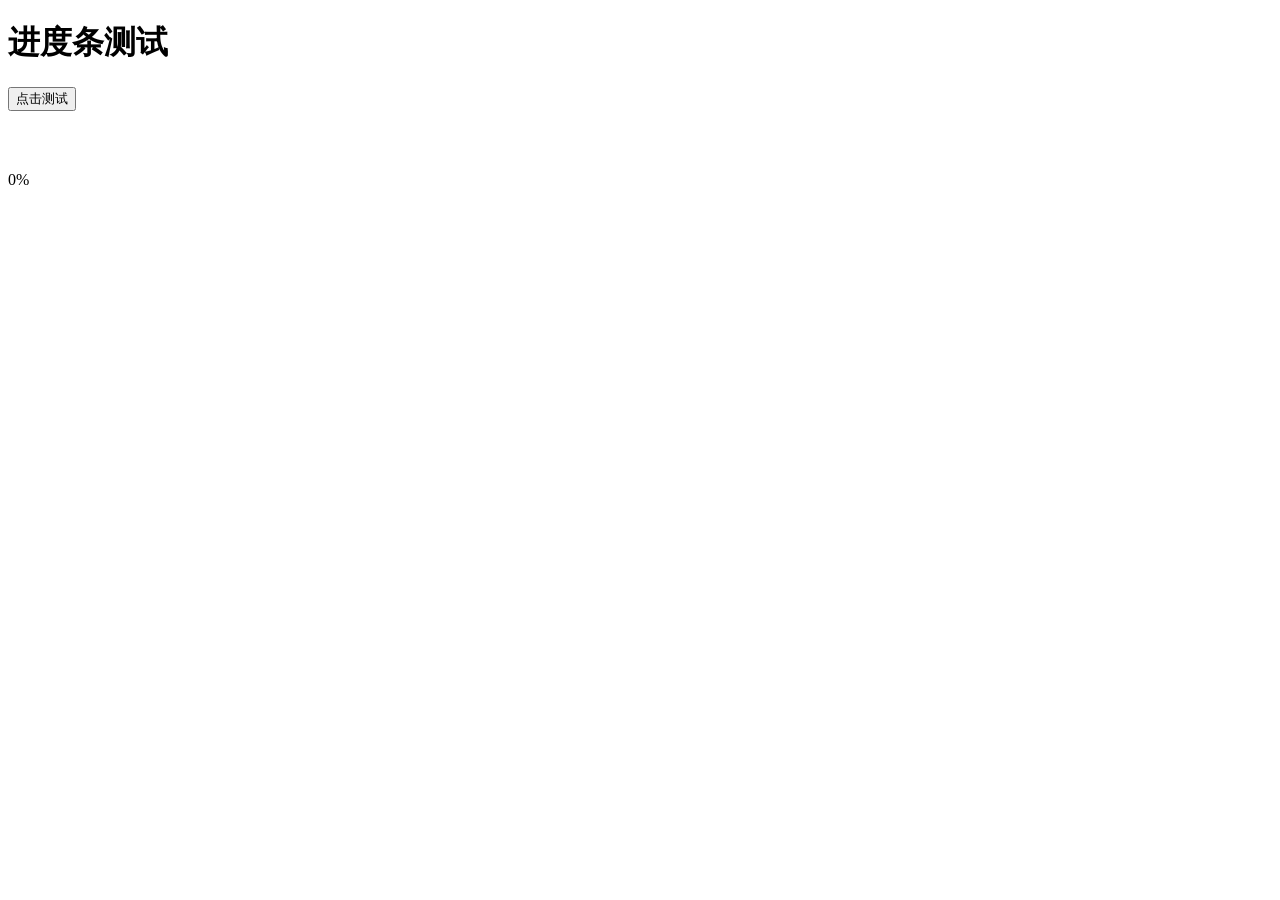
<file: templates/test_progress.html>
<!DOCTYPE html>
<html lang="zh-CN">
<head>
    <meta charset="UTF-8">
    <meta name="viewport" content="width=device-width, initial-scale=1.0">
    <title>测试页面</title>
</head>
<body>
    <h1>进度条测试</h1>

    <button onclick="testFunction()">点击测试</button>

    <div id="progressContainer" style="margin-top: 20px;">
        <div id="progressBar" style="width: 0%; height: 30px; background-color: #4CAF50; transition: width 0.3s;"></div>
        <div id="progressText" style="margin-top: 10px;">0%</div>
    </div>

    <script>
        console.log('[测试] JavaScript 已加载');

        function testFunction() {
            console.log('[测试] 点击了按钮');

            let progress = 0;
            const interval = setInterval(() => {
                progress += 10;
                console.log('[测试] 更新进度:', progress + '%');

                document.getElementById('progressBar').style.width = progress + '%';
                document.getElementById('progressText').textContent = progress + '%';

                if (progress >= 100) {
                    clearInterval(interval);
                    console.log('[测试] 完成!');
                }
            }, 500);
        }

        console.log('[测试] 脚本初始化完成');
    </script>
</body>
</html>
</file>
